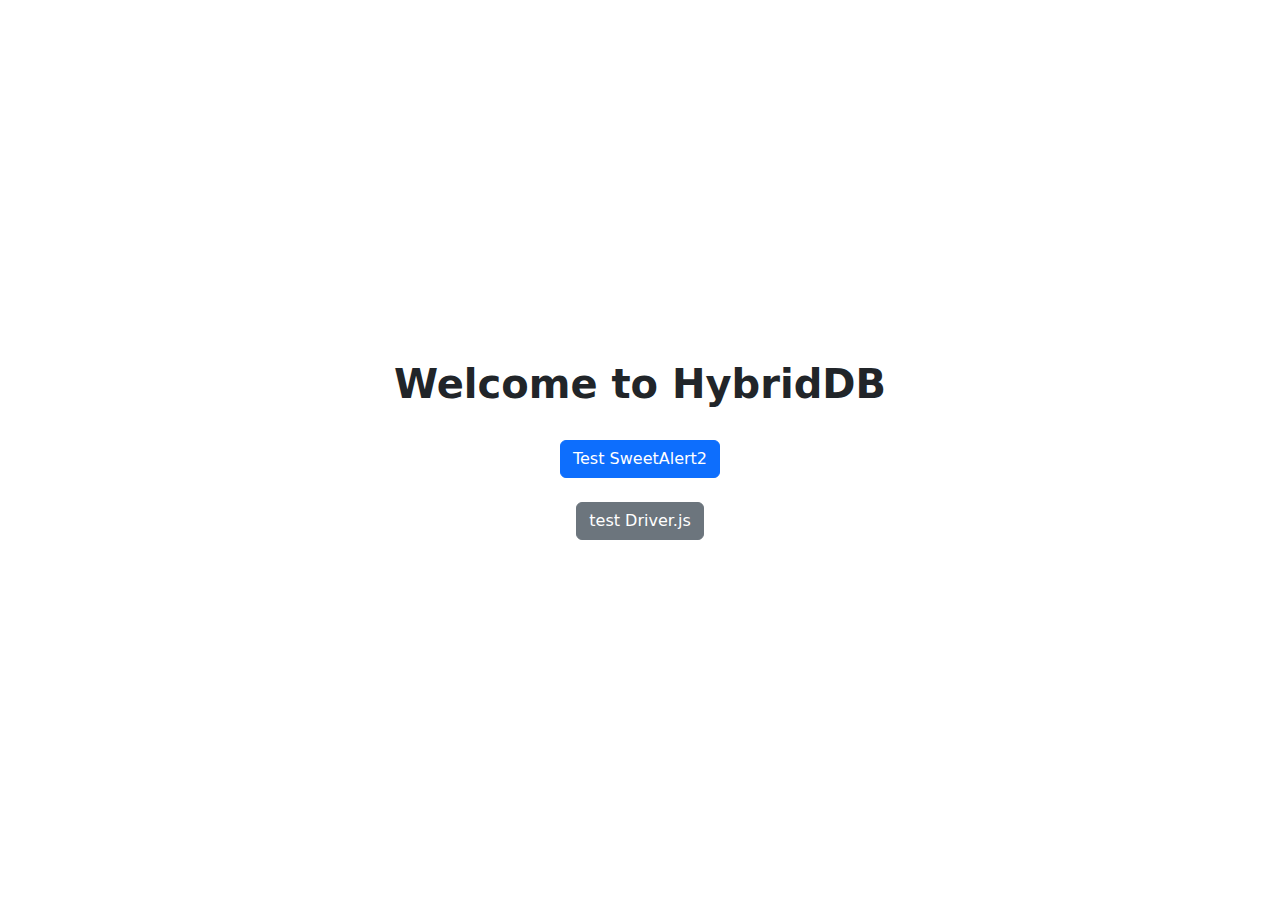
<file: index.html>
<!DOCTYPE html>
<html lang="en">
  <head>
    <meta charset="UTF-8" />
    <meta name="viewport" content="width=device-width, initial-scale=1.0" />
    <link rel="stylesheet" href="libs/bootstrap/css/bootstrap.css" />
    <meta http-equiv="refresh" content="0; url=./Src/index.html">
    <title>Redirection Page</title>
  </head>
  <body>
    <div class="container w-100 vh-100 d-flex justify-content-center align-items-center">
      <div class="vstack gap-3 h-100 justify-content-center">
        <div class="spinner-border text-primary mx-auto" style="width: 3rem; height: 3rem; border-width: 0.5rem" role="status">
          <span class="visually-hidden">Loading...</span>
        </div>
        <span class="text-center fs-6 mt-2" id="dot">Please wait while we redirect you...</span>
        <script>
            // animate the dots in the loading text
            let dotElement = document.getElementById('dot');
            let dotCount = 0;
            setInterval(() => {
                dotCount = (dotCount + 1) % 4;
                dotElement.textContent = `Please wait while we redirect you${'.'.repeat(dotCount)}`;
            }, 500);
        </script>
      </div>
    </div>
  </body>
</html>
</file>
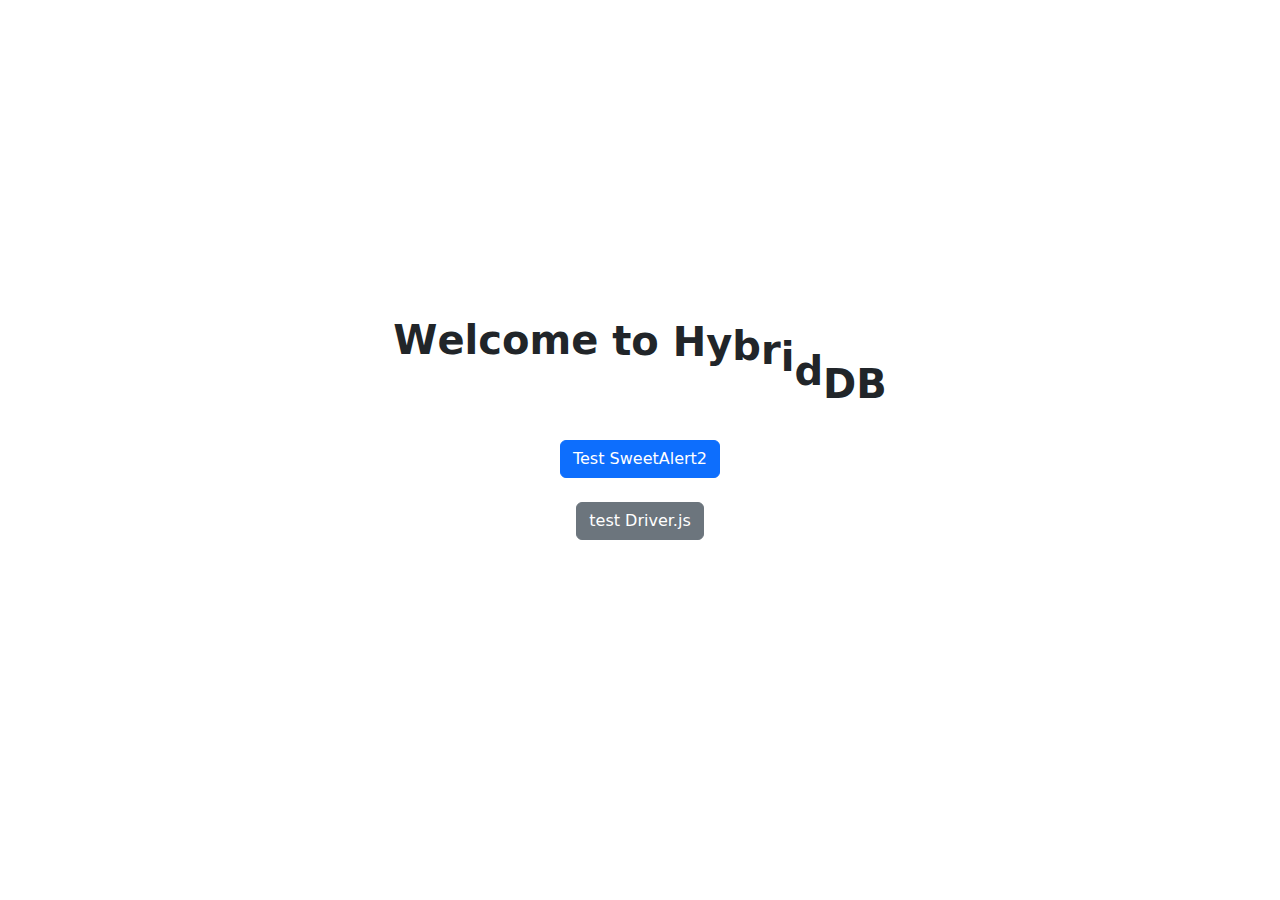
<file: Src/index.html>
<!DOCTYPE html>
<html lang="en">
<head>
    <meta charset="UTF-8">
    <meta name="viewport" content="width=device-width, initial-scale=1">
    <meta name="description" content="Hybrid IndexedDB and MySQL starter template">
    <meta name="author" content="Unknownplanet40">
    <meta name="theme-color" content="#ffffff">
    <meta name="robots" content="index, follow">
    <title>Starter Template</title>
    <link rel="icon" href="../Assets/Images/favicon.svg" type="image/svg+xml">
    <link rel="manifest" href="../Assets/manifest.json">
    <link rel="canonical" href="./index.html">
    <link rel="stylesheet" href="../libs/bootstrap/css/bootstrap.css">
    <link rel="stylesheet" href="../libs/sweetalert2/css/sweetalert2.min.css">
    <link rel="stylesheet" href="../libs/driverjs/css/driver.css">
    <link rel="stylesheet" href="../Assets/style/MainStyle.css">
    <script defer src="../libs/bootstrap/js/bootstrap.js"></script>
    <script defer src="../libs/sweetalert2/js/sweetalert2.all.min.js"></script>
    <!-- jQuery is required by MainScript.js for the $ global -->
    <script src="../libs/jquery/js/jquery-3.7.1.min.js"></script>
    <!-- driver.min.js was missing; use the shipped IIFE build and load it as a deferred script -->
    <script defer src="../libs/driverjs/js/driver.js.iife.js"></script>
    <script type="module" src="../Assets/Script/MainScript.js"></script>
</head>
<body>
    <div class="container">
        <div class="vstack d-flex justify-content-center align-items-center min-vh-100 gap-4">
            <h1 class="text-center fw-bold" id="Htitle">Welcome to HybridDB</h1>
            <button type="button" class="btn btn-primary" id="sweetalert2-button">Test SweetAlert2</button>
            <button type="button" class="btn btn-secondary" id="driver-button">test Driver.js</button>
        </div>
    </div>
</body>
</html>
</file>
<file: libs/driverjs/css/driver.css>
.driver-active .driver-overlay,
.driver-active * {
  pointer-events: none;
}
.driver-active .driver-active-element,
.driver-active .driver-active-element *,
.driver-popover,
.driver-popover * {
  pointer-events: auto;
}
@keyframes animate-fade-in {
  0% {
    opacity: 0;
  }
  to {
    opacity: 1;
  }
}
.driver-fade .driver-overlay {
  animation: animate-fade-in 0.2s ease-in-out;
}
.driver-fade .driver-popover {
  animation: animate-fade-in 0.2s;
}
.driver-popover {
  all: unset;
  box-sizing: border-box;
  color: #2d2d2d;
  margin: 0;
  padding: 15px;
  border-radius: 5px;
  min-width: 250px;
  max-width: 300px;
  box-shadow: 0 1px 10px #0006;
  z-index: 1000000000;
  position: fixed;
  top: 0;
  right: 0;
  background-color: #fff;
}
.driver-popover * {
  font-family: Helvetica Neue, Inter, ui-sans-serif, "Apple Color Emoji",
    Helvetica, Arial, sans-serif;
}
.driver-popover-title {
  font: 19px / normal sans-serif;
  font-weight: 700;
  display: block;
  position: relative;
  line-height: 1.5;
  zoom: 1;
  margin: 0;
}
.driver-popover-close-btn {
  all: unset;
  position: absolute;
  top: 0;
  right: 0;
  width: 32px;
  height: 28px;
  cursor: pointer;
  font-size: 18px;
  font-weight: 500;
  color: #d2d2d2;
  z-index: 1;
  text-align: center;
  transition: color;
  transition-duration: 0.2s;
}
.driver-popover-close-btn:hover,
.driver-popover-close-btn:focus {
  color: #2d2d2d;
}
.driver-popover-title[style*="block"] + .driver-popover-description {
  margin-top: 5px;
}
.driver-popover-description {
  margin-bottom: 0;
  font: 14px / normal sans-serif;
  line-height: 1.5;
  font-weight: 400;
  zoom: 1;
}
.driver-popover-footer {
  margin-top: 15px;
  text-align: right;
  zoom: 1;
  display: flex;
  align-items: center;
  justify-content: space-between;
}
.driver-popover-progress-text {
  font-size: 13px;
  font-weight: 400;
  color: #727272;
  zoom: 1;
}
.driver-popover-footer button {
  all: unset;
  display: inline-block;
  box-sizing: border-box;
  padding: 3px 7px;
  text-decoration: none;
  text-shadow: 1px 1px 0 #fff;
  background-color: #fff;
  color: #2d2d2d;
  font: 12px / normal sans-serif;
  cursor: pointer;
  outline: 0;
  zoom: 1;
  line-height: 1.3;
  border: 1px solid #ccc;
  border-radius: 3px;
}
.driver-popover-footer .driver-popover-btn-disabled {
  opacity: 0.5;
  pointer-events: none;
}
:not(body):has(> .driver-active-element) {
  overflow: hidden !important;
}
.driver-no-interaction,
.driver-no-interaction * {
  pointer-events: none !important;
}
.driver-popover-footer button:hover,
.driver-popover-footer button:focus {
  background-color: #f7f7f7;
}
.driver-popover-navigation-btns {
  display: flex;
  flex-grow: 1;
  justify-content: flex-end;
}
.driver-popover-navigation-btns button + button {
  margin-left: 4px;
}
.driver-popover-arrow {
  content: "";
  position: absolute;
  border: 5px solid #fff;
}
.driver-popover-arrow-side-over {
  display: none;
}
.driver-popover-arrow-side-left {
  left: 100%;
  border-right-color: transparent;
  border-bottom-color: transparent;
  border-top-color: transparent;
}
.driver-popover-arrow-side-right {
  right: 100%;
  border-left-color: transparent;
  border-bottom-color: transparent;
  border-top-color: transparent;
}
.driver-popover-arrow-side-top {
  top: 100%;
  border-right-color: transparent;
  border-bottom-color: transparent;
  border-left-color: transparent;
}
.driver-popover-arrow-side-bottom {
  bottom: 100%;
  border-left-color: transparent;
  border-top-color: transparent;
  border-right-color: transparent;
}
.driver-popover-arrow-side-center {
  display: none;
}
.driver-popover-arrow-side-left.driver-popover-arrow-align-start,
.driver-popover-arrow-side-right.driver-popover-arrow-align-start {
  top: 15px;
}
.driver-popover-arrow-side-top.driver-popover-arrow-align-start,
.driver-popover-arrow-side-bottom.driver-popover-arrow-align-start {
  left: 15px;
}
.driver-popover-arrow-align-end.driver-popover-arrow-side-left,
.driver-popover-arrow-align-end.driver-popover-arrow-side-right {
  bottom: 15px;
}
.driver-popover-arrow-side-top.driver-popover-arrow-align-end,
.driver-popover-arrow-side-bottom.driver-popover-arrow-align-end {
  right: 15px;
}
.driver-popover-arrow-side-left.driver-popover-arrow-align-center,
.driver-popover-arrow-side-right.driver-popover-arrow-align-center {
  top: 50%;
  margin-top: -5px;
}
.driver-popover-arrow-side-top.driver-popover-arrow-align-center,
.driver-popover-arrow-side-bottom.driver-popover-arrow-align-center {
  left: 50%;
  margin-left: -5px;
}
.driver-popover-arrow-none {
  display: none;
}
</file>
<file: Assets/style/MainStyle.css>
@import url("../../libs/sweetalert2/css/bootstrap-5.css");
</file>
